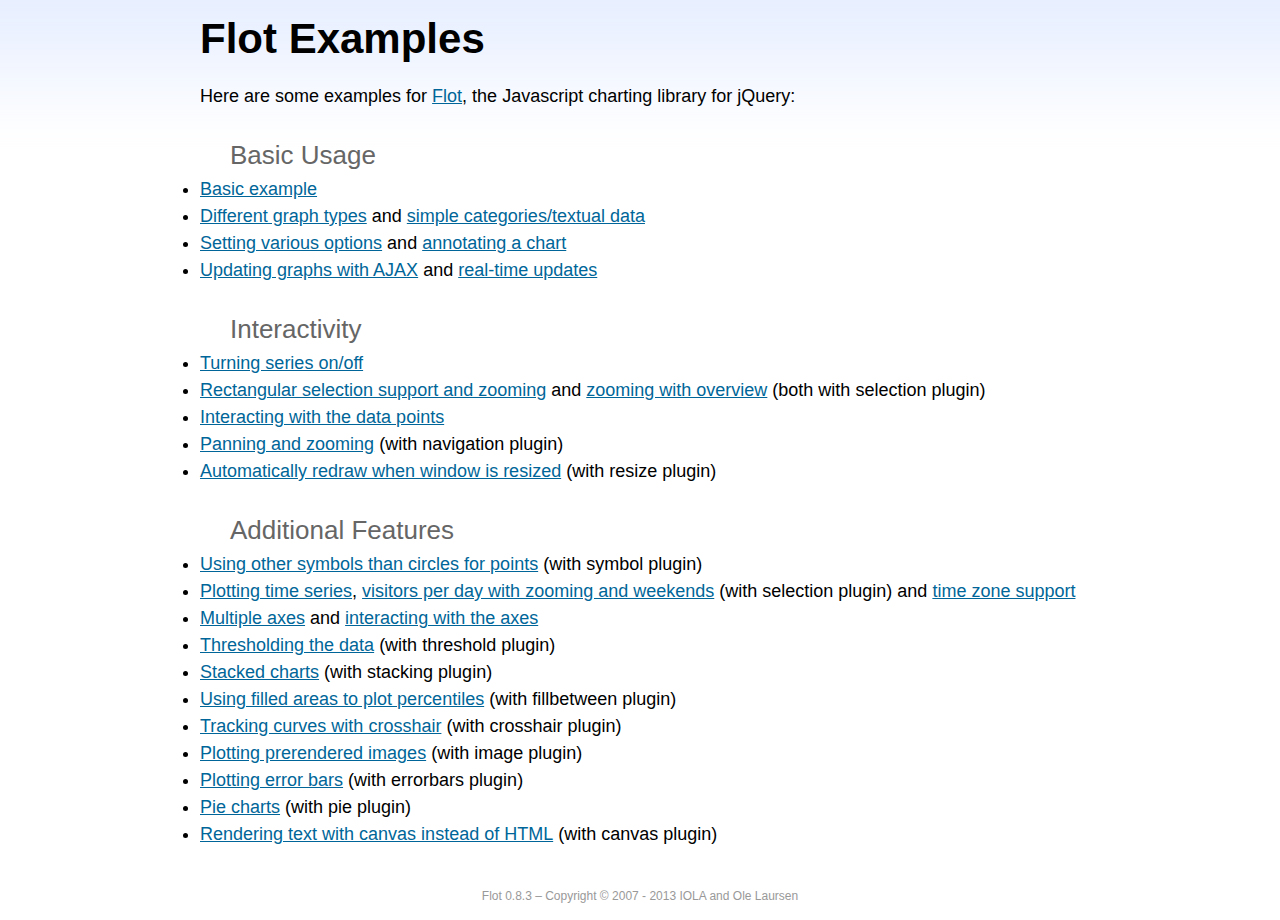
<file: static/bower_components/flot/examples/index.html>
<!DOCTYPE html PUBLIC "-//W3C//DTD HTML 4.01//EN" "http://www.w3.org/TR/html4/strict.dtd">
<html>
<head>
	<meta http-equiv="Content-Type" content="text/html; charset=utf-8">
	<title>Flot Examples</title>
	<link href="examples.css" rel="stylesheet" type="text/css">
	<style>

	h3 {
		margin-top: 30px;
		margin-bottom: 5px;
	}

	</style>
	<script language="javascript" type="text/javascript" src="../jquery.js"></script>
	<script language="javascript" type="text/javascript" src="../jquery.flot.js"></script>
	<script type="text/javascript">

	$(function() {

		// Add the Flot version string to the footer

		$("#footer").prepend("Flot " + $.plot.version + " &ndash; ");
	});

	</script>
</head>
<body>

	<div id="header">
		<h2>Flot Examples</h2>
	</div>

	<div id="content">

		<p>Here are some examples for <a href="http://www.flotcharts.org">Flot</a>, the Javascript charting library for jQuery:</p>

		<h3>Basic Usage</h3>

		<ul>
			<li><a href="basic-usage/index.html">Basic example</a></li>
			<li><a href="series-types/index.html">Different graph types</a> and <a href="categories/index.html">simple categories/textual data</a></li>
			<li><a href="basic-options/index.html">Setting various options</a> and <a href="annotating/index.html">annotating a chart</a></li>
			<li><a href="ajax/index.html">Updating graphs with AJAX</a> and <a href="realtime/index.html">real-time updates</a></li>
		</ul>

		<h3>Interactivity</h3>

		<ul>
			<li><a href="series-toggle/index.html">Turning series on/off</a></li>
			<li><a href="selection/index.html">Rectangular selection support and zooming</a> and <a href="zooming/index.html">zooming with overview</a> (both with selection plugin)</li>
			<li><a href="interacting/index.html">Interacting with the data points</a></li>
			<li><a href="navigate/index.html">Panning and zooming</a> (with navigation plugin)</li>
			<li><a href="resize/index.html">Automatically redraw when window is resized</a> (with resize plugin)</li>
		</ul>

		<h3>Additional Features</h3>

		<ul>
			<li><a href="symbols/index.html">Using other symbols than circles for points</a> (with symbol plugin)</li>
			<li><a href="axes-time/index.html">Plotting time series</a>, <a href="visitors/index.html">visitors per day with zooming and weekends</a> (with selection plugin) and <a href="axes-time-zones/index.html">time zone support</a></li>
			<li><a href="axes-multiple/index.html">Multiple axes</a> and <a href="axes-interacting/index.html">interacting with the axes</a></li>
			<li><a href="threshold/index.html">Thresholding the data</a> (with threshold plugin)</li>
			<li><a href="stacking/index.html">Stacked charts</a> (with stacking plugin)</li>
			<li><a href="percentiles/index.html">Using filled areas to plot percentiles</a> (with fillbetween plugin)</li>
			<li><a href="tracking/index.html">Tracking curves with crosshair</a> (with crosshair plugin)</li>
			<li><a href="image/index.html">Plotting prerendered images</a> (with image plugin)</li>
			<li><a href="series-errorbars/index.html">Plotting error bars</a> (with errorbars plugin)</li>
			<li><a href="series-pie/index.html">Pie charts</a> (with pie plugin)</li>
			<li><a href="canvas/index.html">Rendering text with canvas instead of HTML</a> (with canvas plugin)</li>
		</ul>

	</div>

	<div id="footer">
		Copyright &copy; 2007 - 2013 IOLA and Ole Laursen
	</div>

</body>
</html>
</file>
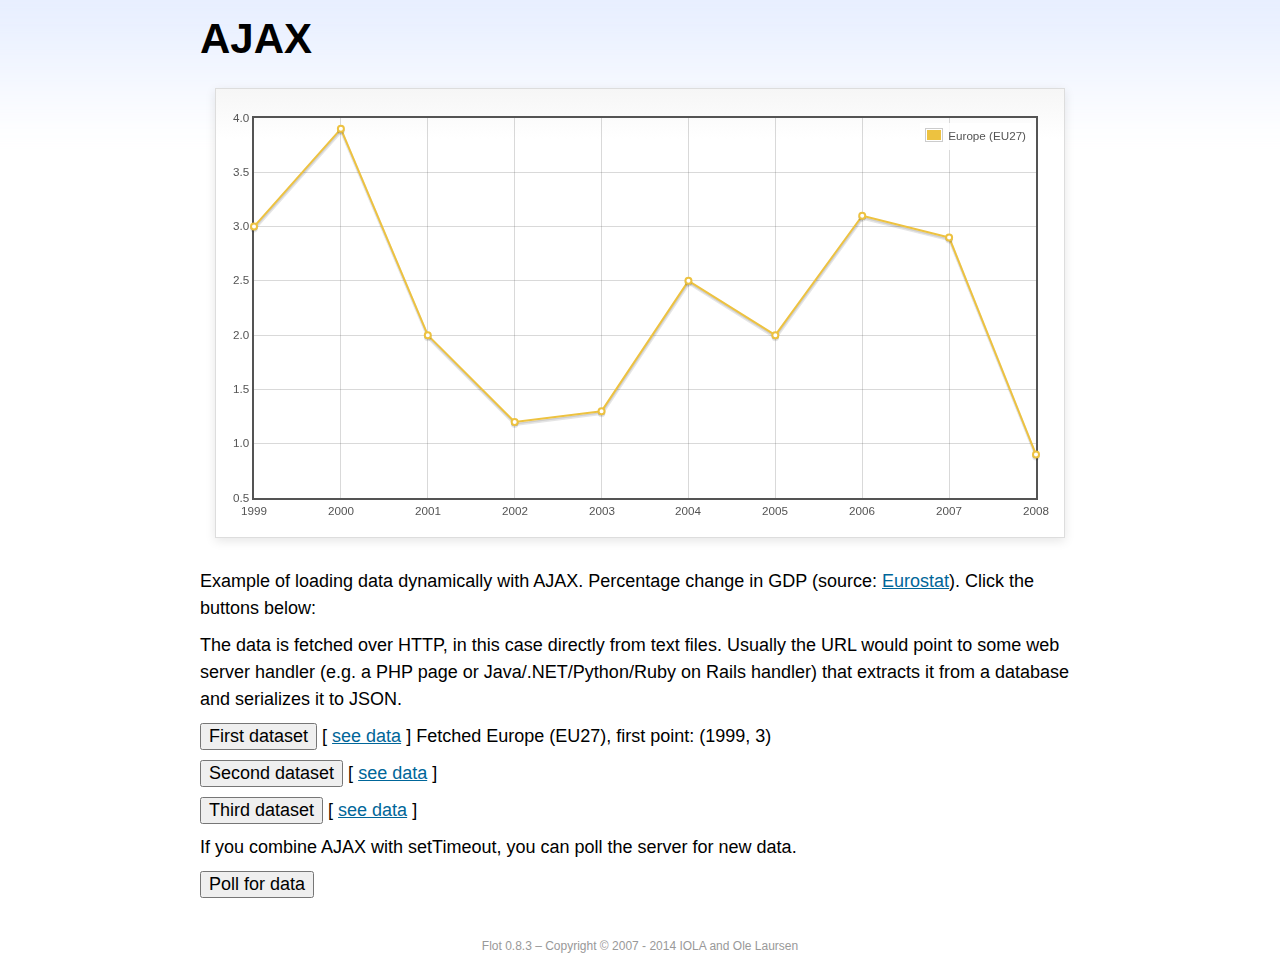
<file: static/bower_components/flot/examples/ajax/index.html>
<!DOCTYPE html PUBLIC "-//W3C//DTD HTML 4.01//EN" "http://www.w3.org/TR/html4/strict.dtd">
<html>
<head>
	<meta http-equiv="Content-Type" content="text/html; charset=utf-8">
	<title>Flot Examples: AJAX</title>
	<link href="../examples.css" rel="stylesheet" type="text/css">
	<!--[if lte IE 8]><script language="javascript" type="text/javascript" src="../../excanvas.min.js"></script><![endif]-->
	<script language="javascript" type="text/javascript" src="../../jquery.js"></script>
	<script language="javascript" type="text/javascript" src="../../jquery.flot.js"></script>
	<script type="text/javascript">

	$(function() {

		var options = {
			lines: {
				show: true
			},
			points: {
				show: true
			},
			xaxis: {
				tickDecimals: 0,
				tickSize: 1
			}
		};

		var data = [];

		$.plot("#placeholder", data, options);

		// Fetch one series, adding to what we already have

		var alreadyFetched = {};

		$("button.fetchSeries").click(function () {

			var button = $(this);

			// Find the URL in the link right next to us, then fetch the data

			var dataurl = button.siblings("a").attr("href");

			function onDataReceived(series) {

				// Extract the first coordinate pair; jQuery has parsed it, so
				// the data is now just an ordinary JavaScript object

				var firstcoordinate = "(" + series.data[0][0] + ", " + series.data[0][1] + ")";
				button.siblings("span").text("Fetched " + series.label + ", first point: " + firstcoordinate);

				// Push the new data onto our existing data array

				if (!alreadyFetched[series.label]) {
					alreadyFetched[series.label] = true;
					data.push(series);
				}

				$.plot("#placeholder", data, options);
			}

			$.ajax({
				url: dataurl,
				type: "GET",
				dataType: "json",
				success: onDataReceived
			});
		});

		// Initiate a recurring data update

		$("button.dataUpdate").click(function () {

			data = [];
			alreadyFetched = {};

			$.plot("#placeholder", data, options);

			var iteration = 0;

			function fetchData() {

				++iteration;

				function onDataReceived(series) {

					// Load all the data in one pass; if we only got partial
					// data we could merge it with what we already have.

					data = [ series ];
					$.plot("#placeholder", data, options);
				}

				// Normally we call the same URL - a script connected to a
				// database - but in this case we only have static example
				// files, so we need to modify the URL.

				$.ajax({
					url: "data-eu-gdp-growth-" + iteration + ".json",
					type: "GET",
					dataType: "json",
					success: onDataReceived
				});

				if (iteration < 5) {
					setTimeout(fetchData, 1000);
				} else {
					data = [];
					alreadyFetched = {};
				}
			}

			setTimeout(fetchData, 1000);
		});

		// Load the first series by default, so we don't have an empty plot

		$("button.fetchSeries:first").click();

		// Add the Flot version string to the footer

		$("#footer").prepend("Flot " + $.plot.version + " &ndash; ");
	});

	</script>
</head>
<body>

	<div id="header">
		<h2>AJAX</h2>
	</div>

	<div id="content">

		<div class="demo-container">
			<div id="placeholder" class="demo-placeholder"></div>
		</div>

		<p>Example of loading data dynamically with AJAX. Percentage change in GDP (source: <a href="http://epp.eurostat.ec.europa.eu/tgm/table.do?tab=table&init=1&plugin=1&language=en&pcode=tsieb020">Eurostat</a>). Click the buttons below:</p>

		<p>The data is fetched over HTTP, in this case directly from text files. Usually the URL would point to some web server handler (e.g. a PHP page or Java/.NET/Python/Ruby on Rails handler) that extracts it from a database and serializes it to JSON.</p>

		<p>
			<button class="fetchSeries">First dataset</button>
			[ <a href="data-eu-gdp-growth.json">see data</a> ]
			<span></span>
		</p>

		<p>
			<button class="fetchSeries">Second dataset</button>
			[ <a href="data-japan-gdp-growth.json">see data</a> ]
			<span></span>
		</p>

		<p>
			<button class="fetchSeries">Third dataset</button>
			[ <a href="data-usa-gdp-growth.json">see data</a> ]
			<span></span>
		</p>

		<p>If you combine AJAX with setTimeout, you can poll the server for new data.</p>

		<p>
			<button class="dataUpdate">Poll for data</button>
		</p>

	</div>

	<div id="footer">
		Copyright &copy; 2007 - 2014 IOLA and Ole Laursen
	</div>

</body>
</html>
</file>
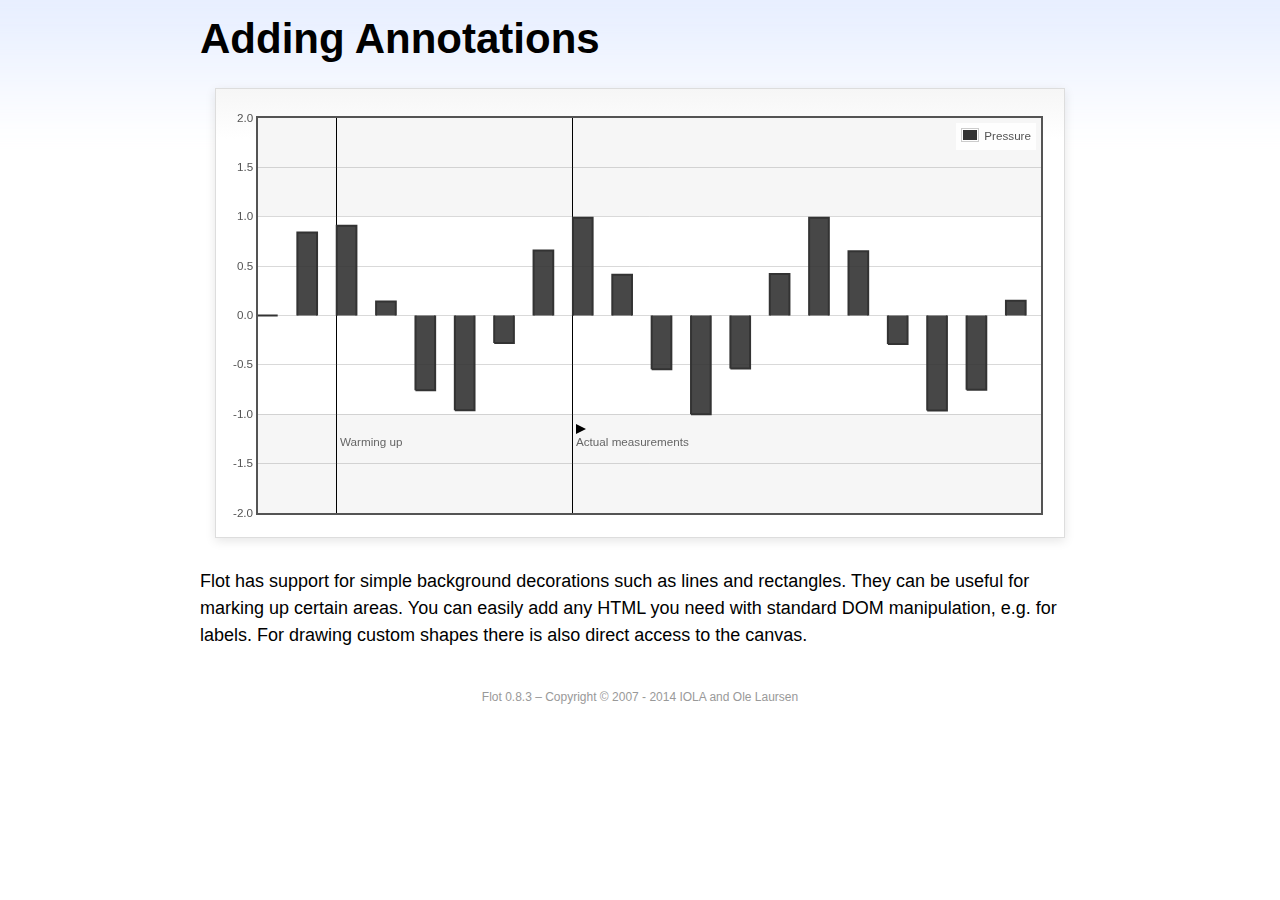
<file: static/bower_components/flot/examples/annotating/index.html>
<!DOCTYPE html PUBLIC "-//W3C//DTD HTML 4.01//EN" "http://www.w3.org/TR/html4/strict.dtd">
<html>
<head>
	<meta http-equiv="Content-Type" content="text/html; charset=utf-8">
	<title>Flot Examples: Adding Annotations</title>
	<link href="../examples.css" rel="stylesheet" type="text/css">
	<!--[if lte IE 8]><script language="javascript" type="text/javascript" src="../../excanvas.min.js"></script><![endif]-->
	<script language="javascript" type="text/javascript" src="../../jquery.js"></script>
	<script language="javascript" type="text/javascript" src="../../jquery.flot.js"></script>
	<script type="text/javascript">

	$(function() {

		var d1 = [];
		for (var i = 0; i < 20; ++i) {
			d1.push([i, Math.sin(i)]);
		}

		var data = [{ data: d1, label: "Pressure", color: "#333" }];

		var markings = [
			{ color: "#f6f6f6", yaxis: { from: 1 } },
			{ color: "#f6f6f6", yaxis: { to: -1 } },
			{ color: "#000", lineWidth: 1, xaxis: { from: 2, to: 2 } },
			{ color: "#000", lineWidth: 1, xaxis: { from: 8, to: 8 } }
		];

		var placeholder = $("#placeholder");

		var plot = $.plot(placeholder, data, {
			bars: { show: true, barWidth: 0.5, fill: 0.9 },
			xaxis: { ticks: [], autoscaleMargin: 0.02 },
			yaxis: { min: -2, max: 2 },
			grid: { markings: markings }
		});

		var o = plot.pointOffset({ x: 2, y: -1.2});

		// Append it to the placeholder that Flot already uses for positioning

		placeholder.append("<div style='position:absolute;left:" + (o.left + 4) + "px;top:" + o.top + "px;color:#666;font-size:smaller'>Warming up</div>");

		o = plot.pointOffset({ x: 8, y: -1.2});
		placeholder.append("<div style='position:absolute;left:" + (o.left + 4) + "px;top:" + o.top + "px;color:#666;font-size:smaller'>Actual measurements</div>");

		// Draw a little arrow on top of the last label to demonstrate canvas
		// drawing

		var ctx = plot.getCanvas().getContext("2d");
		ctx.beginPath();
		o.left += 4;
		ctx.moveTo(o.left, o.top);
		ctx.lineTo(o.left, o.top - 10);
		ctx.lineTo(o.left + 10, o.top - 5);
		ctx.lineTo(o.left, o.top);
		ctx.fillStyle = "#000";
		ctx.fill();

		// Add the Flot version string to the footer

		$("#footer").prepend("Flot " + $.plot.version + " &ndash; ");
	});

	</script>
</head>
<body>

	<div id="header">
		<h2>Adding Annotations</h2>
	</div>

	<div id="content">

		<div class="demo-container">
			<div id="placeholder" class="demo-placeholder"></div>
		</div>

		<p>Flot has support for simple background decorations such as lines and rectangles. They can be useful for marking up certain areas. You can easily add any HTML you need with standard DOM manipulation, e.g. for labels. For drawing custom shapes there is also direct access to the canvas.</p>

	</div>

	<div id="footer">
		Copyright &copy; 2007 - 2014 IOLA and Ole Laursen
	</div>

</body>
</html>
</file>
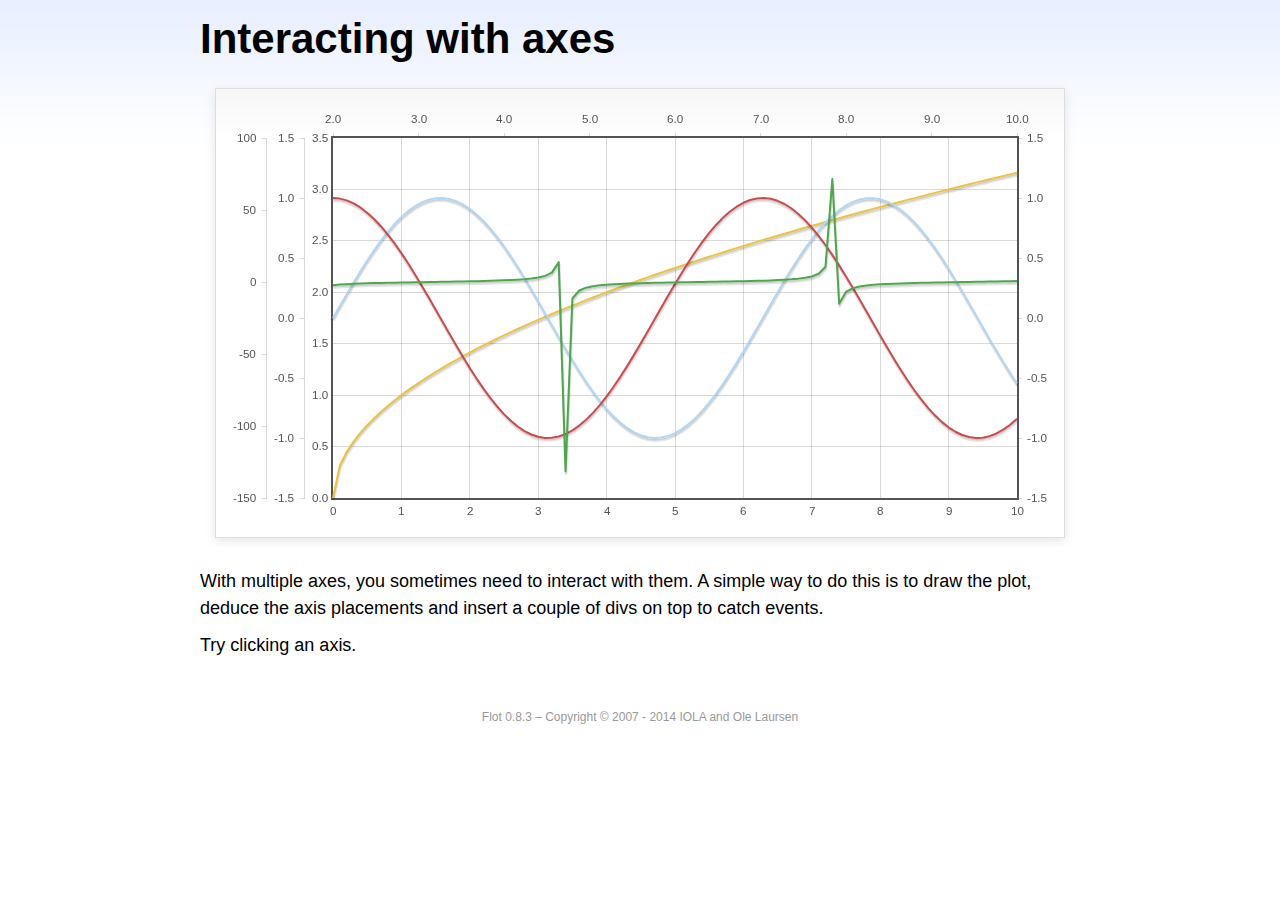
<file: static/bower_components/flot/examples/axes-interacting/index.html>
<!DOCTYPE html PUBLIC "-//W3C//DTD HTML 4.01//EN" "http://www.w3.org/TR/html4/strict.dtd">
<html>
<head>
	<meta http-equiv="Content-Type" content="text/html; charset=utf-8">
	<title>Flot Examples: Interacting with axes</title>
	<link href="../examples.css" rel="stylesheet" type="text/css">
	<!--[if lte IE 8]><script language="javascript" type="text/javascript" src="../../excanvas.min.js"></script><![endif]-->
	<script language="javascript" type="text/javascript" src="../../jquery.js"></script>
	<script language="javascript" type="text/javascript" src="../../jquery.flot.js"></script>
	<script type="text/javascript">

	$(function() {

		function generate(start, end, fn) {
			var res = [];
			for (var i = 0; i <= 100; ++i) {
				var x = start + i / 100 * (end - start);
				res.push([x, fn(x)]);
			}
			return res;
		}

		var data = [
			{ data: generate(0, 10, function (x) { return Math.sqrt(x);}), xaxis: 1, yaxis:1 },
			{ data: generate(0, 10, function (x) { return Math.sin(x);}), xaxis: 1, yaxis:2 },
			{ data: generate(0, 10, function (x) { return Math.cos(x);}), xaxis: 1, yaxis:3 },
			{ data: generate(2, 10, function (x) { return Math.tan(x);}), xaxis: 2, yaxis: 4 }
		];

		var plot = $.plot("#placeholder", data, {
			xaxes: [
				{ position: 'bottom' },
				{ position: 'top'}
			],
			yaxes: [
				{ position: 'left' },
				{ position: 'left' },
				{ position: 'right' },
				{ position: 'left' }
			]
		});

		// Create a div for each axis

		$.each(plot.getAxes(), function (i, axis) {
			if (!axis.show)
				return;

			var box = axis.box;

			$("<div class='axisTarget' style='position:absolute; left:" + box.left + "px; top:" + box.top + "px; width:" + box.width +  "px; height:" + box.height + "px'></div>")
				.data("axis.direction", axis.direction)
				.data("axis.n", axis.n)
				.css({ backgroundColor: "#f00", opacity: 0, cursor: "pointer" })
				.appendTo(plot.getPlaceholder())
				.hover(
					function () { $(this).css({ opacity: 0.10 }) },
					function () { $(this).css({ opacity: 0 }) }
				)
				.click(function () {
					$("#click").text("You clicked the " + axis.direction + axis.n + "axis!")
				});
		});

		// Add the Flot version string to the footer

		$("#footer").prepend("Flot " + $.plot.version + " &ndash; ");
	});

	</script>
</head>
<body>

	<div id="header">
		<h2>Interacting with axes</h2>
	</div>

	<div id="content">

		<div class="demo-container">
			<div id="placeholder" class="demo-placeholder"></div>
		</div>

		<p>With multiple axes, you sometimes need to interact with them. A simple way to do this is to draw the plot, deduce the axis placements and insert a couple of divs on top to catch events.</p>

		<p>Try clicking an axis.</p>

		<p id="click"></p>

	</div>

	<div id="footer">
		Copyright &copy; 2007 - 2014 IOLA and Ole Laursen
	</div>

</body>
</html>
</file>
<file: static/bower_components/flot/examples/examples.css>
* {	padding: 0; margin: 0; vertical-align: top; }

body {
	background: url(background.png) repeat-x;
	font: 18px/1.5em "proxima-nova", Helvetica, Arial, sans-serif;
}

a {	color: #069; }
a:hover { color: #28b; }

h2 {
	margin-top: 15px;
	font: normal 32px "omnes-pro", Helvetica, Arial, sans-serif;
}

h3 {
	margin-left: 30px;
	font: normal 26px "omnes-pro", Helvetica, Arial, sans-serif;
	color: #666;
}

p {
	margin-top: 10px;
}

button {
	font-size: 18px;
	padding: 1px 7px;
}

input {
	font-size: 18px;
}

input[type=checkbox] {
	margin: 7px;
}

#header {
	position: relative;
	width: 900px;
	margin: auto;
}

#header h2 {
	margin-left: 10px;
	vertical-align: middle;
	font-size: 42px;
	font-weight: bold;
	text-decoration: none;
	color: #000;
}

#content {
	width: 880px;
	margin: 0 auto;
	padding: 10px;
}

#footer {
	margin-top: 25px;
	margin-bottom: 10px;
	text-align: center;
	font-size: 12px;
	color: #999;
}

.demo-container {
	box-sizing: border-box;
	width: 850px;
	height: 450px;
	padding: 20px 15px 15px 15px;
	margin: 15px auto 30px auto;
	border: 1px solid #ddd;
	background: #fff;
	background: linear-gradient(#f6f6f6 0, #fff 50px);
	background: -o-linear-gradient(#f6f6f6 0, #fff 50px);
	background: -ms-linear-gradient(#f6f6f6 0, #fff 50px);
	background: -moz-linear-gradient(#f6f6f6 0, #fff 50px);
	background: -webkit-linear-gradient(#f6f6f6 0, #fff 50px);
	box-shadow: 0 3px 10px rgba(0,0,0,0.15);
	-o-box-shadow: 0 3px 10px rgba(0,0,0,0.1);
	-ms-box-shadow: 0 3px 10px rgba(0,0,0,0.1);
	-moz-box-shadow: 0 3px 10px rgba(0,0,0,0.1);
	-webkit-box-shadow: 0 3px 10px rgba(0,0,0,0.1);
}

.demo-placeholder {
	width: 100%;
	height: 100%;
	font-size: 14px;
	line-height: 1.2em;
}

.legend table {
	border-spacing: 5px;
}
</file>
